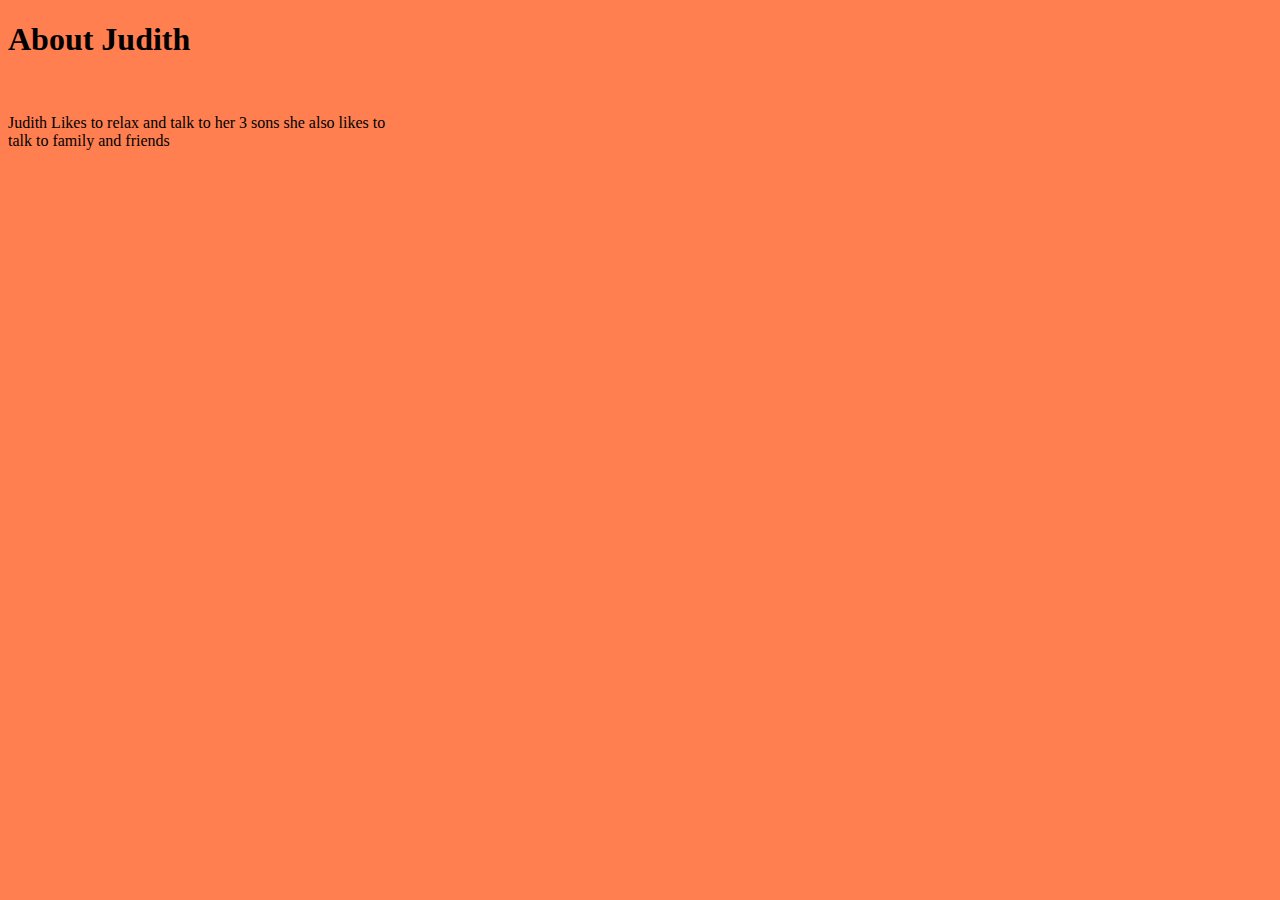
<file: aboutme.html>
<!DOCTYPE html>
<html lang="en">
<head>
    <meta charset="UTF-8">
    <meta name="viewport" content="width=device-width, initial-scale=1.0">
    <link rel="stylesheet" href="aboutme.css" >
    <title>AboutMe</title>
</head>
<body>
 <div><h1>About Judith</h1>
    <br> <p>Judith Likes to relax and talk to her 3 sons she also likes to
        <br> talk to family and friends</p>
</div>
</body>
</html>
</file>
<file: aboutme.css>
html{
    background-color: coral;
    backdrop-filter: 10;
    
}

h1{
    font-family: 'Libre Baskerville', serif;
}

p{
font-family: 'Libre Baskerville', serif;
font-size: medium;
}
</file>
